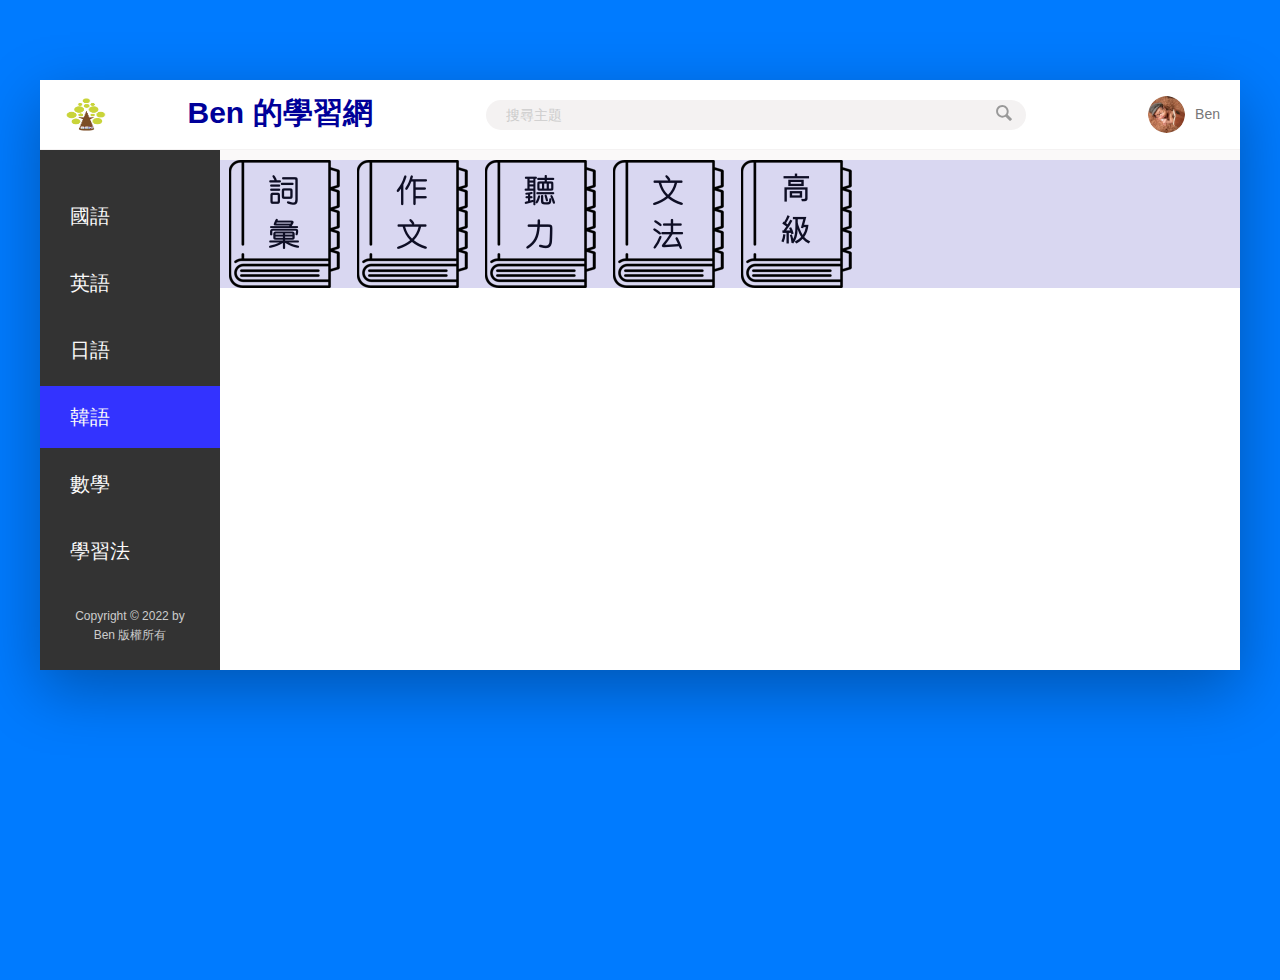
<file: index.html>
<!DOCTYPE html>
<html lang="en">
  <head>
    <meta charset="UTF-8" />
    <meta name="viewport" content="width=device-width, initial-scale=1.0" />

    <link
      href="https://fonts.googleapis.com/css?family=Open+Sans:300,400,600"
      rel="stylesheet"
    />
    <link rel="stylesheet" href="css/style.css" />
    <link rel="stylesheet" href="css/card.css" />    
    <link rel="stylesheet" href="css/style_quiz.css" />    
    <link rel="shortcut icon" type="image/png" href="img/BenLogo.png" />

    <title>Ben 的學習網</title>
  </head>
  <!-- <body onselectstart="return false" > -->
    <body  > 
    <div class="container">
      <header class="header">
        <img src="img/BenLogo.png" alt="BenStudy logo" class="logo" />
        <span class="logo__name">Ben 的學習網</span>

        <form action="#" class="search">
          <input type="text" class="search__input" placeholder="搜尋主題" />
          <button class="search__button">
            <svg class="search__icon">
              <use xlink:href="img/sprite.svg#icon-magnifying-glass"></use>
            </svg>
          </button>
        </form>

        <nav class="user-nav">
          <div class="user-nav__user">
            <img
              src="img/hojun-modified.png"
              alt="User photo"
              class="user-nav__user-photo"
            />
            <span class="user-nav__user-name">Ben</span>
          </div>
        </nav>
      </header>

      <div class="content">
        <nav class="sidebar">
          <ul class="side-nav">
            <li class="side-nav__item">
              <a href="#" class="side-nav__link" id="chinese">
                國語
              </a>
            </li>
            <li class="side-nav__item">
              <a href="#" class="side-nav__link"  id="english">
                英語
              </a>
            </li>
            <li class="side-nav__item">
              <a href="#" class="side-nav__link"  id="japan">
                日語
              </a>
            </li>
            <li class="side-nav__item">
              <a href="#"  class="side-nav__link" id="korean">
                韓語
              </a>
            </li>
            <li class="side-nav__item">
              <a href="#" class="side-nav__link" id="math">
                數學
              </a>
            </li>
            <li class="side-nav__item">
              <a href="#" class="side-nav__link" id="learn">
                學習法
              </a>
            </li>
          </ul>

          <div class="legal">Copyright &copy; 2022 by Ben 版權所有</div>
        </nav>

        <main class="main_subj-view">
          <div class="main_subj"  style="background-color:#D9D7F1">
          </div> <!-- main_subj-->
          <div class="mid_subj"  style="background-color:lightyellow">
          </div> 
        </main>

    </div>

    <!-- Quiz Box -->
    <div class="quiz_box">
      <header>
        <div class="title">Ben 的測驗程式</div>

        <div class="timer">
          <div class="time_left_txt">還剩</div>
          <div class="timer_sec">30</div>
          <div class="time_left_txt">秒</div>
        </div>
        <div class="time_line"></div>
      </header>
      <section>
        <div class="que_text">
          <!-- Here I've inserted question from JavaScript -->
        </div>
        <div class="option_list">
          <!-- Here I've inserted options from JavaScript -->
        </div>
        <div class="select_list">
          <!-- Here I've inserted options from JavaScript -->
        </div>

      </section>

      <!-- footer of Quiz Box -->
      <footer>
        <div class="total_que">
          <!-- Here I've inserted Question Count Number from JavaScript -->
        </div>
        <button class="btn_layout next_btn">下一題</button>
        <button class="btn_layout quit_btn">放棄測驗</button>        
      </footer>
    </div>

    <!-- Result Box -->
    <div class="result_box">
      <div class="icon">
        <!-- Here I've inserted Score Result from JavaScript -->
      </div>
      <div class="complete_text">你完成測驗了!</div>
      <div class="score_text">
        <!-- Here I've inserted Score Result from JavaScript -->
      </div>
      <div class="buttons">
        <button class="restart">重新作答</button>
        <button class="quit">離開測驗</button>
      </div>

    </div>
<!-- 錯題畫面 -->
<div id="myModal" class="modal">

  <!-- Modal content -->
  <div class="modal-content">
    <span class="close">&times;</span>
    <p>Some text in the Modal..</p>
  </div>

</div>

<!-- 遊戲畫面 -->
<div id="myGame" class="game-modal">

  <!-- Modal content -->
  <div class="game-content">
    <h1>Hello World.</h1>
  </div>

</div>

<!-- 語音畫面 -->
<div id="myAudio" class="modal">

  <!-- Modal content -->
  <div class="modal-content" id="modal-content-audio">
    <span class="close">&times;</span>
    <p>Some text in the Audio..</p>
  </div>

</div>



<!-- <audio controls autoplay id="radio" hidden>
Your browser does not support the audio element.
</audio>




    <!-- Inside this JavaScript file I've coded all Quiz Codes -->
    <script>var curCourse; </script>
    <script src="js/show_topic.js"></script>

    <script src="js/store_hist.js"></script>

    <script src="js/my_game.js" type="module" ></script>


    <!-- Inside this JavaScript file I've coded all Quiz Codes -->
    <script src="js/script.js" type="module" ></script>

  </body>
</html>
</file>
<file: css/style.css>
:root{--color-primary: #3333ff;--color-primary-light: #ccccff;--color-primary-dark: #000099;--color-grey-light-1: #faf9f9;--color-grey-light-2: #f4f2f2;--color-grey-light-3: #f0eeee;--color-grey-light-4: #ccc;--color-grey-dark-1: #333;--color-grey-dark-2: #777;--color-grey-dark-3: #999;--shadow-dark: 0 2rem 6rem rgba(0, 0, 0, 0.3);--shadow-light: 0 2rem 5rem rgba(0, 0, 0, 0.06);--line: 1px solid var(--color-grey-light-2)}*{margin:0;padding:0}*,*::before,*::after{-webkit-box-sizing:inherit;box-sizing:inherit}html{-webkit-box-sizing:border-box;box-sizing:border-box;font-size:62.5%}@media only screen and (max-width: 68.75em){html{font-size:50%}}body{font-family:"Open Sans", sans-serif;font-weight:400;line-height:1.6;color:var(--color-grey-dark-2);background-image:-webkit-gradient(linear, left top, right bottom, from(var(--color-primary-light)), to(var(--color-primary-dark)));background-image:linear-gradient(to right bottom, var(--color-primary-light), var(--color-primary-dark));background-size:cover;background-repeat:no-repeat;min-height:100vh}.container{max-width:120rem;margin:8rem auto;background-color:var(--color-grey-light-1);-webkit-box-shadow:var(--shadow-dark);box-shadow:var(--shadow-dark);min-height:50rem}@media only screen and (max-width: 75em){.container{margin:0;max-width:100%;width:100%}}.header{font-size:1.4rem;height:7rem;background-color:#fff;border-bottom:var(--line);display:-webkit-box;display:-ms-flexbox;display:flex;-webkit-box-pack:justify;-ms-flex-pack:justify;justify-content:space-between;-webkit-box-align:center;-ms-flex-align:center;align-items:center}@media only screen and (max-width: 31.25em){.header{-ms-flex-wrap:wrap;flex-wrap:wrap;-ms-flex-line-pack:distribute;align-content:space-around;height:11rem}}.content{display:-webkit-box;display:-ms-flexbox;display:flex}@media only screen and (max-width: 56.25em){.content{-webkit-box-orient:vertical;-webkit-box-direction:normal;-ms-flex-direction:column;flex-direction:column}}.sidebar{background-color:var(--color-grey-dark-1);-webkit-box-flex:0;-ms-flex:0 0 15%;flex:0 0 15%;display:-webkit-box;display:-ms-flexbox;display:flex;-webkit-box-orient:vertical;-webkit-box-direction:normal;-ms-flex-direction:column;flex-direction:column;-webkit-box-pack:justify;-ms-flex-pack:justify;justify-content:space-between}.main_subj-view{background-color:#fff;margin-top:1rem;-webkit-box-flex:1;-ms-flex:1;flex:1}.detail{font-size:1.4rem;display:-webkit-box;display:-ms-flexbox;display:flex;padding:1rem;background-color:lightyellow;border-bottom:var(--line)}.detail-left-side{font-size:1.7rem;display:-webkit-box;display:-ms-flexbox;display:flex;padding:0.2rem;background-color:#ffcbcb;border-bottom:var(--line);margin:0.2rem;-webkit-box-align:center;-ms-flex-align:center;align-items:center}.detail-right-side{font-size:1.4rem;display:-webkit-box;display:-ms-flexbox;display:flex;padding:0rem;margin-left:0rem;background-color:var(--color-grey-light-1);border-bottom:var(--line);-ms-flex-wrap:wrap;flex-wrap:wrap;margin:0.5rem;-webkit-box-align:start;-ms-flex-align:start;align-items:flex-start;-ms-flex-line-pack:start;align-content:flex-start;-webkit-box-pack:start;-ms-flex-pack:start;justify-content:flex-start;text-align:left}.description{background-color:#fff;-webkit-box-shadow:var(--shadow-light);box-shadow:var(--shadow-light);padding:3rem;-webkit-box-flex:0;-ms-flex:0 0 60%;flex:0 0 60%;margin-right:4.5rem}@media only screen and (max-width: 56.25em){.description{padding:2rem;margin-right:3rem}}@media only screen and (max-width: 37.5em){.description{margin-right:0;margin-bottom:3rem}}.user-reviews{-webkit-box-flex:1;-ms-flex:1;flex:1;display:-webkit-box;display:-ms-flexbox;display:flex;-webkit-box-orient:vertical;-webkit-box-direction:normal;-ms-flex-direction:column;flex-direction:column;-webkit-box-align:center;-ms-flex-align:center;align-items:center}.logo{height:3.25rem;width:5rem;margin-left:2rem}.logo__name{font-size:3rem;font-weight:600;margin-bottom:0.4rem;color:var(--color-primary-dark)}.search{-webkit-box-flex:0;-ms-flex:0 0 50%;flex:0 0 50%;display:-webkit-box;display:-ms-flexbox;display:flex;-webkit-box-align:center;-ms-flex-align:center;align-items:center;-webkit-box-pack:center;-ms-flex-pack:center;justify-content:center}@media only screen and (max-width: 31.25em){.search{-webkit-box-ordinal-group:2;-ms-flex-order:1;order:1;-webkit-box-flex:0;-ms-flex:0 0 100%;flex:0 0 100%;background-color:var(--color-grey-light-2)}}.search__input{font-family:inherit;font-size:inherit;color:inherit;background-color:var(--color-grey-light-2);border:none;padding:0.7rem 2rem;border-radius:100px;width:90%;-webkit-transition:all 0.2s;transition:all 0.2s;margin-right:-3.25rem}.search__input:focus{outline:none;width:100%;background-color:var(--color-grey-light-3)}.search__input::-webkit-input-placeholder{font-weight:100;color:var(--color-grey-light-4)}.search__input:focus+.search__button{background-color:var(--color-grey-light-3)}.search__button{border:none;background-color:var(--color-grey-light-2)}.search__button:focus{outline:none}.search__button:active{-webkit-transform:translateY(2px);transform:translateY(2px)}.search__icon{height:2rem;width:2rem;fill:var(--color-grey-dark-3)}.user-nav{-ms-flex-item-align:stretch;align-self:stretch;display:-webkit-box;display:-ms-flexbox;display:flex;-webkit-box-align:center;-ms-flex-align:center;align-items:center}.user-nav>*{padding:0 2rem;cursor:pointer;height:100%;display:-webkit-box;display:-ms-flexbox;display:flex;-webkit-box-align:center;-ms-flex-align:center;align-items:center}.user-nav>*:hover{background-color:var(--color-grey-light-2)}.user-nav__icon-box{position:relative}.user-nav__icon{height:2.25rem;width:2.25rem;fill:var(--color-grey-dark-2)}.user-nav__notification{font-size:0.8rem;height:1.75rem;width:1.75rem;border-radius:50%;background-color:var(--color-primary);color:#fff;position:absolute;top:1.5rem;right:1.1rem;display:-webkit-box;display:-ms-flexbox;display:flex;-webkit-box-pack:center;-ms-flex-pack:center;justify-content:center;-webkit-box-align:center;-ms-flex-align:center;align-items:center}.user-nav__user-photo{height:3.75rem;border-radius:50%;margin-right:1rem}.user-nav__user-photo:hover{height:15rem}.side-nav{font-size:2rem;list-style:none;margin-top:3.5rem}@media only screen and (max-width: 56.25em){.side-nav{display:-webkit-box;display:-ms-flexbox;display:flex;margin:0}}.side-nav__item{position:relative}.side-nav__item:not(:last-child){margin-bottom:0.5rem}@media only screen and (max-width: 56.25em){.side-nav__item:not(:last-child){margin:0}}@media only screen and (max-width: 56.25em){.side-nav__item{-webkit-box-flex:1;-ms-flex:1;flex:1}}.side-nav__item::before{content:"";position:absolute;top:0;left:0;height:100%;width:3px;background-color:var(--color-primary);-webkit-transform:scaleY(0);transform:scaleY(0);-webkit-transition:width 0.4s cubic-bezier(1, 0, 0, 1) 0.2s,background-color 0.1s,-webkit-transform 0.2s;transition:width 0.4s cubic-bezier(1, 0, 0, 1) 0.2s,background-color 0.1s,-webkit-transform 0.2s;transition:transform 0.2s,width 0.4s cubic-bezier(1, 0, 0, 1) 0.2s,background-color 0.1s;transition:transform 0.2s,width 0.4s cubic-bezier(1, 0, 0, 1) 0.2s,background-color 0.1s,-webkit-transform 0.2s}.side-nav__item:hover::before,.side-nav__item--active::before{-webkit-transform:scaleY(1);transform:scaleY(1);width:100%}.side-nav__item:active::before{background-color:var(--color-primary-light)}.side-nav__link:link,.side-nav__link:visited{color:var(--color-grey-light-1);text-decoration:none;text-transform:uppercase;display:block;padding:1.5rem 3rem;position:relative;z-index:10;display:-webkit-box;display:-ms-flexbox;display:flex;-webkit-box-align:center;-ms-flex-align:center;align-items:center}@media only screen and (max-width: 56.25em){.side-nav__link:link,.side-nav__link:visited{-webkit-box-pack:center;-ms-flex-pack:center;justify-content:center;padding:2rem}}@media only screen and (max-width: 37.5em){.side-nav__link:link,.side-nav__link:visited{-webkit-box-orient:vertical;-webkit-box-direction:normal;-ms-flex-direction:column;flex-direction:column;padding:1.5rem 0.5rem}}.side-nav__icon{width:1.75rem;height:1.75rem;margin-right:2rem;fill:currentColor}@media only screen and (max-width: 37.5em){.side-nav__icon{margin-right:0;margin-bottom:0.7rem;width:1.5rem;height:1.5rem}}.legal{font-size:1.2rem;color:var(--color-grey-light-4);text-align:center;padding:2.5rem}@media only screen and (max-width: 56.25em){.legal{display:none}}.main_subj{display:-webkit-box;display:-ms-flexbox;display:flex}.main_subj__photo{width:100%;display:block;-webkit-box-flex:1;-ms-flex:1;flex:1}.main_subj__item{font-size:2rem}.main_subj__item:hover{background-color:pink}.main_subj__item--active{background-color:pink}.category{padding:0rem;width:48px;height:48px}.detail_mid_subj{color:blue;padding:0.2rem;width:6rem}.test-button{height:5rem;width:9rem;font-size:1.7rem;padding:0rem;color:blue;background-color:lightgray}.test-button-lock{font-size:2.5rem;background-color:lightgrey;cursor:not-allowed}.test-finish{background-color:lightgreen}.test-no-pass{background-color:lightskyblue}.test-pass{background-color:lightgreen}.test-wrong{background-color:lightpink}.wrong-button{height:3rem;width:6rem;font-size:1rem;padding:0.1rem;color:black}.overview{display:-webkit-box;display:-ms-flexbox;display:flex;-webkit-box-align:center;-ms-flex-align:center;align-items:center;border-bottom:var(--line)}.overview__heading{color:black;font-size:2.25rem;font-weight:500;text-transform:uppercase;letter-spacing:1px;padding:1.5rem 3rem}@media only screen and (max-width: 37.5em){.overview__heading{font-size:1.8rem;padding:1.25rem 2rem}}.overview__stars{margin-right:auto;display:-webkit-box;display:-ms-flexbox;display:flex}.overview__icon-star,.overview__icon-location{width:1.75rem;height:1.75rem;fill:var(--color-primary)}.overview__location{font-size:1.2rem;display:-webkit-box;display:-ms-flexbox;display:flex;vertical-align:center}.overview__icon-location{margin-right:0.5rem}.overview__rating{background-color:var(--color-primary);color:#fff;margin-left:3rem;padding:0 2.25rem;-ms-flex-item-align:stretch;align-self:stretch;display:-webkit-box;display:-ms-flexbox;display:flex;-webkit-box-orient:vertical;-webkit-box-direction:normal;-ms-flex-direction:column;flex-direction:column;-webkit-box-align:center;-ms-flex-align:center;align-items:center;-webkit-box-pack:center;-ms-flex-pack:center;justify-content:center}@media only screen and (max-width: 37.5em){.overview__rating{padding:0 1.5rem}}.overview__rating-average{font-size:2.25rem;font-weight:300;margin-bottom:-3px}@media only screen and (max-width: 37.5em){.overview__rating-average{font-size:1.8rem}}.overview__rating-count{font-size:0.8rem;text-transform:uppercase}@media only screen and (max-width: 37.5em){.overview__rating-count{font-size:0.5rem}}.btn-inline{border:none;color:var(--color-primary);font-size:inherit;border-bottom:1px solid currentColor;padding-bottom:2px;display:inline-block;background-color:transparent;cursor:pointer;-webkit-transition:all 0.2s;transition:all 0.2s}.btn-inline span{margin-left:3px;-webkit-transition:margin-left 0.2s;transition:margin-left 0.2s}.btn-inline:hover{color:var(--color-grey-dark-1)}.btn-inline:hover span{margin-left:8px}.btn-inline:focus{outline:none;-webkit-animation:pulsate 1s infinite;animation:pulsate 1s infinite}@-webkit-keyframes pulsate{0%{-webkit-transform:scale(1);transform:scale(1);-webkit-box-shadow:none;box-shadow:none}50%{-webkit-transform:scale(1.05);transform:scale(1.05);-webkit-box-shadow:0 1rem 4rem rgba(0,0,0,0.25);box-shadow:0 1rem 4rem rgba(0,0,0,0.25)}100%{-webkit-transform:scale(1);transform:scale(1);-webkit-box-shadow:none;box-shadow:none}}@keyframes pulsate{0%{-webkit-transform:scale(1);transform:scale(1);-webkit-box-shadow:none;box-shadow:none}50%{-webkit-transform:scale(1.05);transform:scale(1.05);-webkit-box-shadow:0 1rem 4rem rgba(0,0,0,0.25);box-shadow:0 1rem 4rem rgba(0,0,0,0.25)}100%{-webkit-transform:scale(1);transform:scale(1);-webkit-box-shadow:none;box-shadow:none}}.paragraph:not(:last-of-type){margin-bottom:2rem}.list{list-style:none;margin:3rem 0;padding:3rem 0;border-top:var(--line);border-bottom:var(--line);display:-webkit-box;display:-ms-flexbox;display:flex;-ms-flex-wrap:wrap;flex-wrap:wrap}.list__item{-webkit-box-flex:0;-ms-flex:0 0 50%;flex:0 0 50%;margin-bottom:0.7rem;margin-right:2rem}.list__item::before{content:"";display:inline-block;height:1rem;width:1rem;margin-right:0.7rem;background-image:url(../img/chevron-thin-right.svg);background-size:cover}@supports (-webkit-mask-image: url()) or (mask-image: url()){.list__item::before{background-color:var(--color-primary);-webkit-mask-image:url(../img/chevron-thin-right.svg);-webkit-mask-size:cover;mask-image:url(../img/chevron-thin-right.svg);mask-size:cover;background-image:none}}.recommend{font-size:1.3rem;color:var(--color-grey-dark-3);display:-webkit-box;display:-ms-flexbox;display:flex;-webkit-box-align:center;-ms-flex-align:center;align-items:center}.recommend__count{margin-right:auto}.recommend__friends{display:-webkit-box;display:-ms-flexbox;display:flex}.recommend__photo{-webkit-box-sizing:content-box;box-sizing:content-box;height:4rem;width:4rem;border-radius:50%;border:3px solid #fff}.recommend__photo:not(:last-child){margin-right:-2rem}.review{background-color:#fff;-webkit-box-shadow:var(--shadow-light);box-shadow:var(--shadow-light);padding:3rem;margin-bottom:3.5rem;position:relative;overflow:hidden}@media only screen and (max-width: 56.25em){.review{padding:2rem;margin-bottom:3rem}}.review__text{margin-bottom:2rem;z-index:10;position:relative}.review__user{display:-webkit-box;display:-ms-flexbox;display:flex;-webkit-box-align:center;-ms-flex-align:center;align-items:center}.review__photo{height:4.5rem;width:4.5rem;border-radius:50%;margin-right:1.5rem}.review__user-box{margin-right:auto}.review__user-name{font-size:1.1rem;font-weight:600;text-transform:uppercase;margin-bottom:0.4rem}.review__user-date{font-size:1rem;color:var(--color-grey-dark-3)}.review__rating{color:var(--color-primary);font-size:2.2rem;font-weight:300}.review::before{content:"\201C";position:absolute;top:-2.75rem;left:-1rem;line-height:1;font-size:20rem;color:var(--color-grey-light-2);font-family:sans-serif;z-index:1}.cta{padding:3.5rem 0;text-align:center}@media only screen and (max-width: 56.25em){.cta{padding:2.5rem 0}}.cta__book-now{font-size:2rem;font-weight:300;text-transform:uppercase;margin-bottom:2.5rem}.btn{font-size:1.5rem;font-weight:300;text-transform:uppercase;border-radius:100px;border:none;background-image:-webkit-gradient(linear, left top, right top, from(var(--color-primary-light)), to(var(--color-primary-dark)));background-image:linear-gradient(to right, var(--color-primary-light), var(--color-primary-dark));color:#fff;position:relative;overflow:hidden;cursor:pointer}.btn>*{display:inline-block;height:100%;width:100%;-webkit-transition:all 0.2s;transition:all 0.2s}.btn__visible{padding:2rem 7.5rem}.btn__invisible{position:absolute;padding:2rem 0;left:0;top:-100%}.btn:hover{background-image:-webkit-gradient(linear, right top, left top, from(var(--color-primary-light)), to(var(--color-primary-dark)));background-image:linear-gradient(to left, var(--color-primary-light), var(--color-primary-dark))}.btn:hover .btn__visible{-webkit-transform:translateY(100%);transform:translateY(100%)}.btn:hover .btn__invisible{top:0}.btn:focus{outline:none;-webkit-animation:pulsate 1s infinite;animation:pulsate 1s infinite}.pagination{display:inline-block}.pagination a{color:black;float:left;padding:8px 16px;text-decoration:none;border:1px solid #ddd}.pagination a.active{background-color:#4caf50;color:white;border:1px solid #4caf50}.pagination a:hover:not(.active){background-color:#ddd}.pagination a:first-child{border-top-left-radius:5px;border-bottom-left-radius:5px}.pagination a:last-child{border-top-right-radius:5px;border-bottom-right-radius:5px}
</file>
<file: css/card.css>
.card_container {
  position: relative;
  margin: 1px auto;
  padding: 3px;
  /* width: 9em;
  height: 12em; */
  /* line-height: 12em; */
  z-index: 1;
  background-color: lightsalmon;
  font-size: 2.5rem;
  text-align: center;
}

.card_ok {
  background-color: blue;
}

.card_ng {
  background-color: red;
}

.card {
  background-color: #68c39f;
  width: 100%;
  height: 100%;
  cursor: pointer;
  -moz-border-radius: 3px;
  -webkit-border-radius: 3px;
  border-radius: 3px;
  box-shadow: 0.5px 2.5px #ccc;
  -moz-transform-style: preserve-3d;
  -webkit-transform-style: preserve-3d;
  transform-style: preserve-3d;
  -moz-transition: all 0.25s linear;
  -webkit-transition: all 0.25s linear;
  transition: all 0.25s linear;
  -webkit-backface-visibility: hidden;
  backface-visibility: hidden;
}
.flip .card {
  -moz-transform: rotateY(180deg);
  -webkit-transform: rotateY(180deg);
  transform: rotateY(180deg);
}
.face {
  position: absolute;
  width: 100%;
  height: 100%;
  -webkit-backface-visibility: hidden;
  backface-visibility: hidden;
}
.face.back {
  display: block;
  color: white;
  font-size: 7.5em;
  background-color: #ffcc66;
  border-radius: 3px;
  -moz-transform: rotateY(180deg);
  -webkit-transform: rotateY(180deg);
  transform: rotateY(180deg);
  -moz-box-sizing: border-box;
  -webkit-box-sizing: border-box;
  box-sizing: border-box;
}

/* table {
  margin: 0px auto;
} */

.timer {
  display: block;
  margin: 10px auto;
  position: relative;
  width: 150px;
  height: 50px;
  line-height: 50px;
  background-color: #fff;
  border-radius: 25px;
  border: 2px solid #1abc9c;
  font-size: 40px;
  text-align: center;
  color: #999;
}

.startbtn {
  display: block;
  margin: 10px auto;
  position: relative;
  text-align: center;
}

.critical {
  color: red;
}

.cntr {
  margin: 15px auto;
}

.points {
  position: absolute;
}

.combo_box {
  margin: 10px;
  padding: 10px;
  width: 100px;
  height: 40px;
}
@media (max-width: 600px) {
  .combo_box {
    margin: 2px;
    padding: 2px;
    width: 40px;
    height: 30px;
  }
}

.game_button {
  margin: 10px;
  padding: 10px;
  width: 100px;
  height: 40px;
  font-size: 1.7rem;
  color: blue;
}
@media (max-width: 600px) {
  .game_button {
    margin: 2px;
    padding: 2px;
    width: 60px;
    height: 20px;
    font-size: 0.7rem;
    color: blue;
  }
}

.label_text {
  font-size: 1.7rem;
  color: blue;
}
@media (max-width: 600px) {
  .label_text {
    font-size: 0.7rem;
    color: blue;
  }
}

.timer_sec {
  font-size: 1.7rem;
  font-weight: 500;
  height: 30px;
  width: 60px;
  color: #fff;
  border-radius: 5px;
  line-height: 30px;
  text-align: center;
  background: #343a40;
  border: 1px solid #343a40;
  user-select: none;
  padding: 2px;
}

@media (max-width: 600px) {
  .timer_sec {
    font-size: 0.7rem;
    font-weight: 500;
  }
}
</file>
<file: css/style_quiz.css>
/* 可改動區域 ---- 商業邏輯 ----- */
:root {
  --desktop-btn-size: 22px;
  --phone-btn-size: 11px;
}
/* importing google fonts */
@import url("https://fonts.googleapis.com/css2?family=Poppins:wght@200;300;400;500;600;700&display=swap");
* {
  margin: 0;
  padding: 0;
  box-sizing: border-box;
  font-family: "Poppins", sans-serif;
}

body {
  background: #007bff;
}

.slight_opacity {
  opacity: 0.1;
}

.btn_layout {
  font-size: var(--desktop-btn-size);
}
@media (max-width: 600px) {
  .btn_layout {
    font-size: var(--phone-btn-size);
    padding: 10px;
  }
}

::selection {
  color: #fff;
  background: #007bff;
}

.start_btn,
.info_box,
.quiz_box,
.result_box {
  position: absolute;
  top: 50%;
  left: 50%;
  transform: translate(-50%, -50%);
  box-shadow: 0 4px 8px 0 rgba(0, 0, 0, 0.2), 0 6px 20px 0 rgba(0, 0, 0, 0.19);
}

.info_box.activeInfo,
.quiz_box.activeQuiz,
.result_box.activeResult {
  opacity: 1;
  z-index: 5;
  pointer-events: auto;
  transform: translate(-50%, -50%) scale(1);
}

.start_btn button {
  font-size: 25px;
  font-weight: 500;
  color: #007bff;
  padding: 15px 30px;
  outline: none;
  border: none;
  border-radius: 5px;
  background: #fff;
  cursor: pointer;
}

.info_box {
  width: 540px;
  background: #fff;
  border-radius: 5px;
  transform: translate(-50%, -50%) scale(0.9);
  opacity: 0;
  pointer-events: none;
  transition: all 0.3s ease;
}

.info_box .info-title {
  height: 60px;
  width: 100%;
  border-bottom: 1px solid lightgrey;
  display: flex;
  align-items: center;
  padding: 0 30px;
  border-radius: 5px 5px 0 0;
  font-size: 20px;
  font-weight: 600;
}

.info_box .info-list {
  padding: 15px 30px;
}

.info_box .info-list .info {
  margin: 5px 0;
  font-size: 17px;
}

.info_box .info-list .info span {
  font-weight: 600;
  color: #007bff;
}
.info_box .buttons {
  height: 60px;
  display: flex;
  align-items: center;
  justify-content: flex-end;
  padding: 0 30px;
  border-top: 1px solid lightgrey;
}

.info_box .buttons button {
  margin: 0 5px;
  height: 40px;
  width: 100px;
  font-size: 16px;
  font-weight: 500;
  cursor: pointer;
  border: none;
  outline: none;
  border-radius: 5px;
  border: 1px solid #007bff;
  transition: all 0.3s ease;
}

.quiz_box {
  width: 60%;
  background: #fff;
  /* background: #000; */
  border-radius: 5px;
  transform: translate(-50%, -50%) scale(0.9);
  opacity: 0;
  pointer-events: none;
  transition: all 0.3s ease;
  /* z-index: 0; */
}
@media (max-width: 600px) {
  .quiz_box {
    width: 100%;
    background: #fff;
    /* background: #000; */
    border-radius: 5px;
    transform: translate(-50%, -50%) scale(0.9);
    opacity: 0;
    pointer-events: none;
    transition: all 0.3s ease;
    /* z-index: 0; */
  }
}

.quiz_box header {
  position: relative;
  z-index: 2;
  height: 70px;
  padding: 0 30px;
  background: #fff;
  border-radius: 5px 5px 0 0;
  display: flex;
  align-items: center;
  justify-content: space-between;
  box-shadow: 0px 3px 5px 1px rgba(0, 0, 0, 0.1);
}

.quiz_box header .title {
  font-size: 20px;
  font-weight: 600;
}

.quiz_box header .timer {
  color: #004085;
  background: #cce5ff;
  border: 1px solid #b8daff;
  height: 45px;
  padding: 0 8px;
  border-radius: 5px;
  display: flex;
  align-items: center;
  justify-content: space-between;
  width: 145px;
}

.quiz_box header .timer .time_left_txt {
  font-weight: 400;
  font-size: 17px;
  user-select: none;
}

.quiz_box header .timer .timer_sec {
  font-size: 18px;
  font-weight: 500;
  height: 30px;
  width: 45px;
  color: #fff;
  border-radius: 5px;
  line-height: 30px;
  text-align: center;
  background: #343a40;
  border: 1px solid #343a40;
  user-select: none;
}

.quiz_box header .time_line {
  position: absolute;
  bottom: 0px;
  left: 0px;
  height: 3px;
  background: #007bff;
}

section {
  padding: 25px 30px 20px 30px;
  background: #fff;
  /* background: #000; */
}

section .que_text {
  font-size: 25px;
  font-weight: 600;
}

section .option_list {
  padding: 20px 0px;
  display: block;
}

section .option_list .option {
  background: aliceblue;
  border: 1px solid #84c5fe;
  border-radius: 5px;
  padding: 8px 15px;
  font-size: 17px;
  margin-bottom: 15px;
  cursor: pointer;
  transition: all 0.3s ease;
  display: flex;
  align-items: center;
  justify-content: space-between;
}

section .option_list .option:last-child {
  margin-bottom: 0px;
}

section .option_list .option:hover {
  color: #004085;
  background: #cce5ff;
  border: 1px solid #b8daff;
}

section .option_list .option.correct {
  color: #155724;
  background: #d4edda;
  border: 1px solid #c3e6cb;
}

section .option_list .option.incorrect {
  color: #721c24;
  background: #f8d7da;
  border: 1px solid #f5c6cb;
}

section .option_list .option.disabled {
  pointer-events: none;
}

section .option_list .option .icon_debug {
  height: 26px;
  width: 26px;
  border: 2px solid transparent;
  border-radius: 50%;
  text-align: center;
  font-size: 13px;
  pointer-events: none;
  transition: all 0.3s ease;
  line-height: 24px;
}

section .option_list .option .icon {
  height: 26px;
  width: 26px;
  text-align: center;
  font-size: 13px;
  line-height: 24px;
  color: black;
  content: "\274c";
}

.option_list .option .icon.tick {
  color: #23903c;
  border-color: #23903c;
  background: #d4edda;

  height: 26px;
  width: 26px;
  border: 2px solid;
  border-radius: 50%;
}

.option_list .option .icon.cross {
  color: #a42834;
  background: #f8d7da;
  border-color: #a42834;
  border: none;
  content: "X";
}

.option_list .option .icon.cross .diag1 {
  height: 26px;
  width: 26px;

  position: absolute;
  clip-path: polygon(0 0, 10% 0, 100% 100%, 90% 100%);
  background: #a42834;
}

.option_list .option .icon.cross .diag2 {
  height: 26px;
  width: 26px;

  position: absolute;
  clip-path: polygon(90% 0, 100% 0%, 10% 100%, 0% 100%);
  background: #a42834;
}

footer {
  height: 60px;
  padding: 0 30px;
  display: flex;
  align-items: center;
  justify-content: space-between;
  border-top: 1px solid lightgrey;
}

footer .total_que span {
  display: flex;
  user-select: none;
}

footer .total_que span p {
  font-weight: 500;
  padding: 0 5px;
}

footer .total_que span p:first-child {
  padding-left: 0px;
}

footer button {
  height: 40px;
  padding: 0 13px;
  /* font-size: 18px; */
  font-size: 1rem;
  font-weight: 400;
  cursor: pointer;
  border: none;
  outline: none;
  color: #fff;
  border-radius: 5px;
  background: #007bff;
  border: 1px solid #007bff;
  line-height: 10px;
  opacity: 0;
  pointer-events: none;
  transform: scale(0.95);
  transition: all 0.3s ease;
}

footer button:hover {
  background: #0263ca;
}

footer button.show {
  opacity: 1;
  pointer-events: auto;
  transform: scale(1);
}

.result_box {
  background: #fff;
  border-radius: 5px;
  display: flex;
  padding: 25px 30px;
  width: 450px;
  align-items: center;
  flex-direction: column;
  justify-content: center;
  transform: translate(-50%, -50%) scale(0.9);
  opacity: 0;
  pointer-events: none;
  transition: all 0.3s ease;
}

.result_box .icon {
  font-size: 100px;
  color: #007bff;
  margin-bottom: 10px;
}

.result_box .complete_text {
  font-size: 20px;
  font-weight: 500;
}

.result_box .score_text span {
  display: flex;
  margin: 10px 0;
  font-size: 18px;
  font-weight: 500;
}

.result_box .score_text span p {
  padding: 0 4px;
  font-weight: 600;
}

.result_box .buttons {
  display: flex;
  margin: 20px 0;
}

.result_box .buttons button {
  margin: 0 10px;
  height: 45px;
  padding: 0 20px;
  font-size: 18px;
  font-weight: 500;
  cursor: pointer;
  border: none;
  outline: none;
  border-radius: 5px;
  border: 1px solid #007bff;
  transition: all 0.3s ease;
}

.buttons button.restart {
  color: #fff;
  background: #007bff;
}

.buttons button.restart:hover {
  background: #0263ca;
}

.buttons button.quit {
  color: #007bff;
  background: #fff;
}

.buttons button.quit:hover {
  color: #fff;
  background: #007bff;
}

.target {
  display: inline-block;
  width: 110px;
  background: lightblue;
  margin: 0 3px;
  text-align: center;
}

.my_option {
  display: inline-block;
  width: 110px;
  background: #00d9ff;
  margin: 5px 3px;
  text-align: center;
}

.answers {
  display: inline-block;
  width: 110px;
  background: #007bff;
  margin: 0 3px;
  text-align: center;
}

section .select_list {
  padding: 20px 0px;
  display: block;
}

section .option_list {
  padding: 20px 0px;
  display: block;
}

section .correct_list {
  padding: 30px 0px;
  display: block;
  background: #007bff;
}

section .correct_list {
  background: aliceblue;
  border: 1px solid #84c5fe;
  border-radius: 5px;
  padding: 8px 15px;
  font-size: 17px;
  margin-bottom: 15px;
  cursor: pointer;
  transition: all 0.3s ease;
  display: flex;
  align-items: center;
  justify-content: space-between;
}

/* The Modal (background) */
.modal {
  display: none; /* Hidden by default */
  position: fixed; /* Stay in place */
  z-index: 1; /* Sit on top */
  padding-top: 100px; /* Location of the box */
  left: 0;
  top: 0;
  width: 100%; /* Full width */
  height: 100%; /* Full height */
  overflow: auto; /* Enable scroll if needed */
  background-color: rgb(0, 0, 0); /* Fallback color */
  background-color: rgba(0, 0, 0, 0.4); /* Black w/ opacity */
}
/* 錯題 */
/* Modal Content */
.modal-content {
  background-color: #fefefe;
  margin: auto;
  padding: 20px;
  border: 1px solid #888;
  width: 80%;
  font-size: 20px;
  color: blue;
}

/* The Close Button */
.close {
  color: #aaaaaa;
  float: right;
  font-size: 28px;
  font-weight: bold;
}

.close:hover,
.close:focus {
  color: #000;
  text-decoration: none;
  cursor: pointer;
}

/* 遊戲 */
/* Modal Content */
.game-modal {
  display: none; /* Hidden by default */
  position: fixed; /* Stay in place */
  z-index: 1; /* Sit on top */
  padding-top: 100px; /* Location of the box */
  left: 0;
  top: 0;
  width: 100%; /* Full width */
  height: 100%; /* Full height */
  overflow: auto; /* Enable scroll if needed */
  background-color: rgb(0, 0, 0); /* Fallback color */
  background-color: rgba(0, 0, 0, 0.4); /* Black w/ opacity */
}

.game-content {
  background-color: #effffd;
  margin: auto;
  padding: 20px;
  border: 1px solid #888;
  width: 80%;
  font-size: 20px;
  color: blue;
}
</file>
